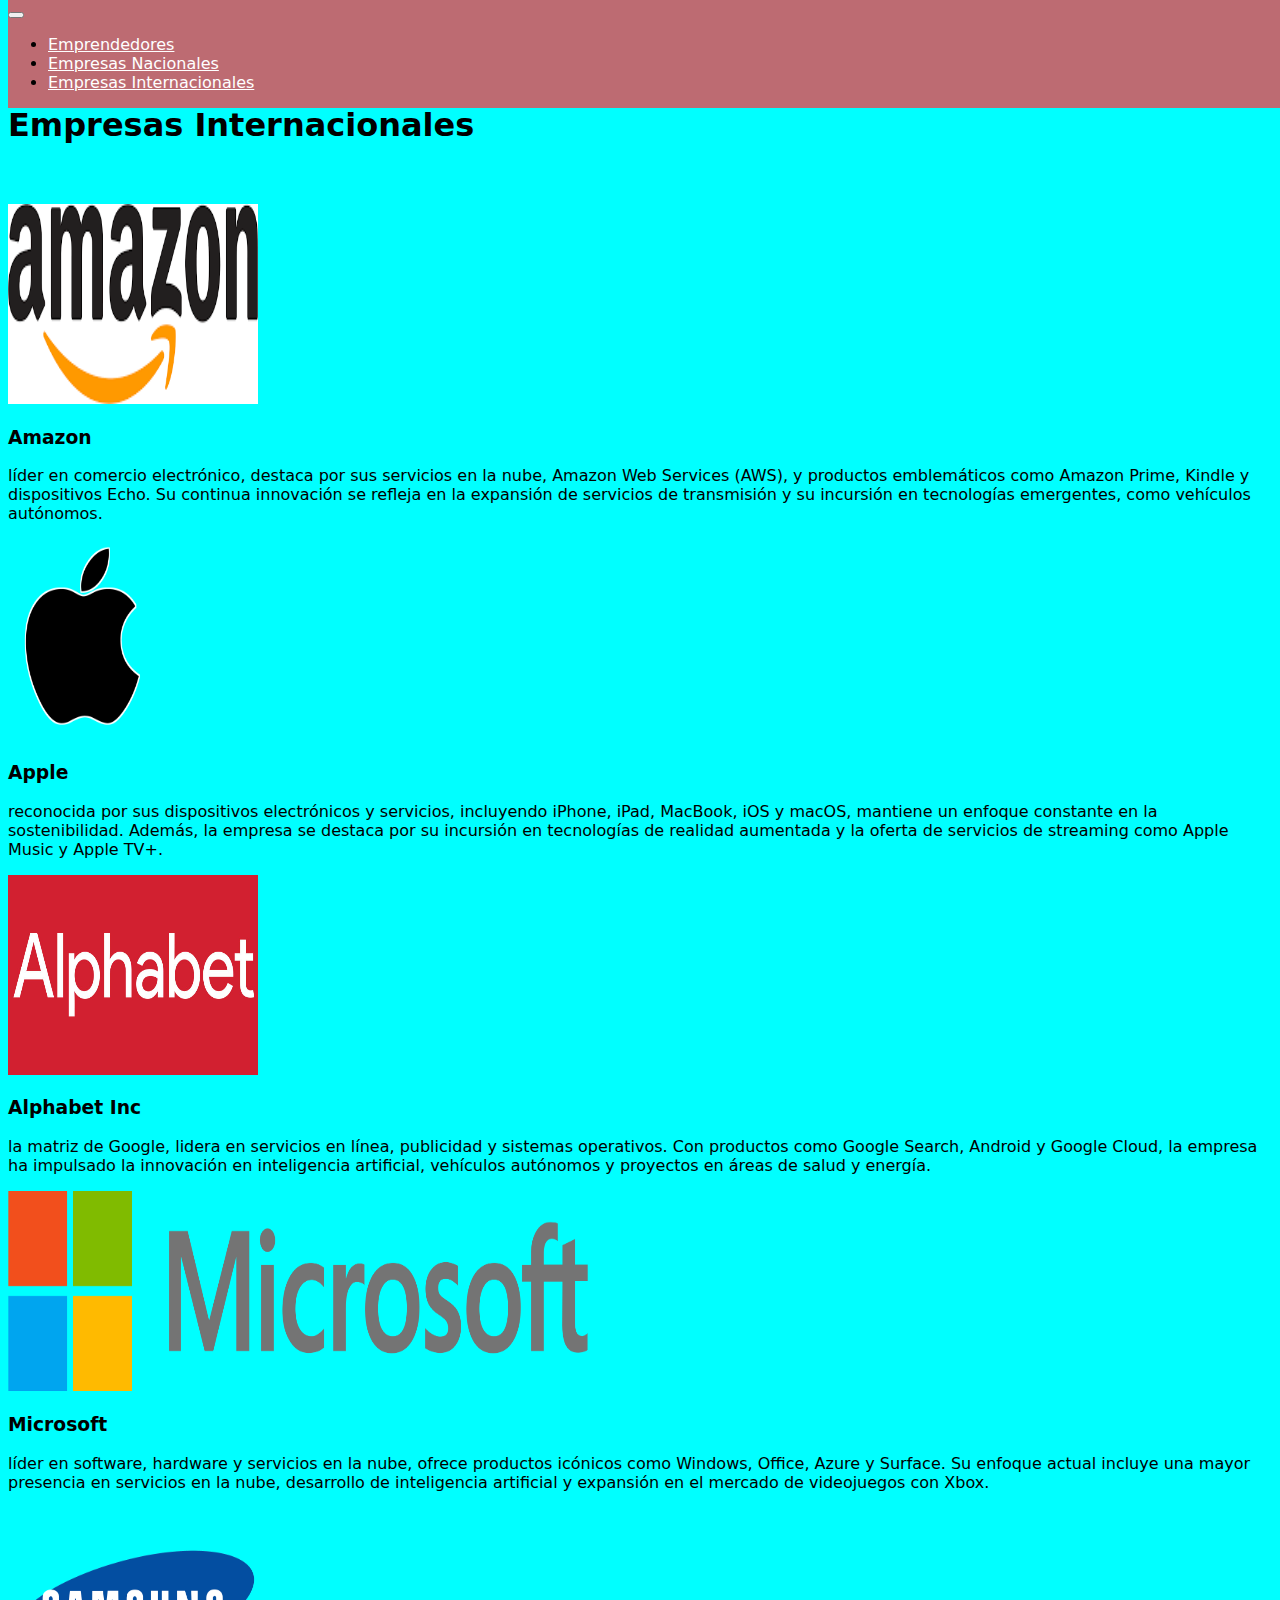
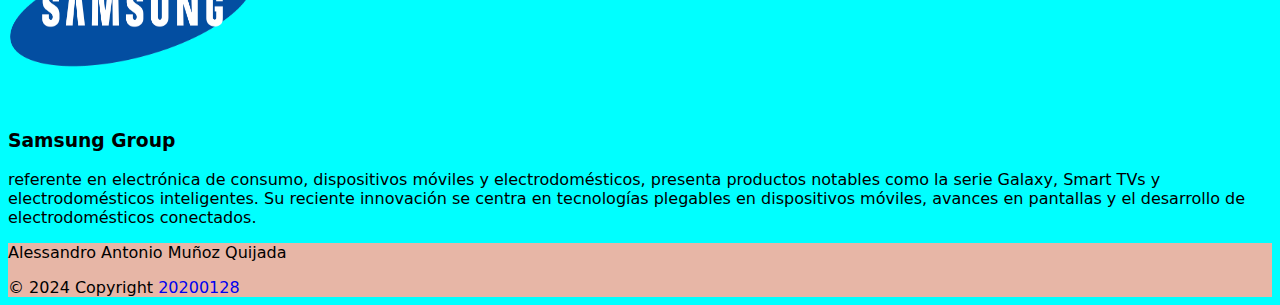
<file: pages/internacionales.html>
<!doctype html>
<html lang="en">

<head>
  <meta charset="utf-8">
  <meta name="viewport" content="width=device-width, initial-scale=1">
  <title>Empresas Internacionales</title>
  <link rel="stylesheet" href="../Style.css">
  <link href="https://cdn.jsdelivr.net/npm/bootstrap@5.3.2/dist/css/bootstrap.min.css" rel="stylesheet"
    integrity="sha384-T3c6CoIi6uLrA9TneNEoa7RxnatzjcDSCmG1MXxSR1GAsXEV/Dwwykc2MPK8M2HN" crossorigin="anonymous">
</head>

<body>
  <div id="Main" class="container mt-5">

    <nav class="navbar navbar-expand-lg fixed-top smooth-navbar">
      <div class="container">
        <button class="navbar-toggler" type="button" data-bs-toggle="collapse" data-bs-target="#navbarNav"
          aria-controls="navbarNav" aria-expanded="false" aria-label="Toggle navigation">
          <span class="navbar-toggler-icon"></span>
        </button>
        <div class="collapse navbar-collapse" id="navbarNav">
          <ul class="navbar-nav ml-auto">
            <li class="nav-item">
              <a class="nav-link" href="../Index.html">Emprendedores</a>
            </li>
            <li class="nav-item">
              <a class="nav-link" href="nacionales.html">Empresas Nacionales</a>
            </li>
            <li class="nav-item">
              <a class="nav-link" href="internacionales.html">Empresas Internacionales</a>
            </li>
        </div>
      </div>
    </nav>
    <hr>
    <br>

    <h1 class="mb-4">Empresas Internacionales</h1>

    <div class="row">
      <!-- Internacional 1 -->
      <div class="col-md-6">
        <br><br>
        <img src="../img/amazon.png" alt="Imagen" class="img-fluid mb-2 clickable-image" data-bs-toggle="collapse"
          data-bs-target="#amazonInfo">
          <br>
        <h3>Amazon</h3>
        <div id="amazonInfo" class="collapse">
          <p>líder en comercio electrónico, destaca por sus servicios en la nube, Amazon Web Services (AWS), y productos
            emblemáticos como Amazon Prime, Kindle y dispositivos Echo. Su continua innovación se refleja en la
            expansión de servicios de transmisión y su incursión en tecnologías emergentes, como vehículos autónomos.
          </p>

        </div>
      </div>
      <!-- Internacional 1 -->
      <div class="col-md-6">
        <img src="../img/apple.png" alt="Imagen" class="img-fluid mb-2 clickable-image" data-bs-toggle="collapse"
          data-bs-target="#appleInfo" style="width: 150px;">
        <h3>Apple</h3>
        <div id="appleInfo" class="collapse">
          <p>reconocida por sus dispositivos electrónicos y servicios, incluyendo iPhone, iPad, MacBook, iOS y macOS,
            mantiene un enfoque constante en la sostenibilidad. Además, la empresa se destaca por su incursión en
            tecnologías de realidad aumentada y la oferta de servicios de streaming como Apple Music y Apple TV+.</p>

        </div>
      </div>
      <!-- Internacional 1 -->
      <div class="col-md-6">
        <img src="../img/alpha.jpg" alt="Imagen" class="img-fluid mb-2 clickable-image" data-bs-toggle="collapse"
          data-bs-target="#alphaInfo">
        <h3>Alphabet Inc</h3>
        <div id="alphaInfo" class="collapse">
          <p> la matriz de Google, lidera en servicios en línea, publicidad y sistemas operativos. Con productos como
            Google Search, Android y Google Cloud, la empresa ha impulsado la innovación en inteligencia artificial,
            vehículos autónomos y proyectos en áreas de salud y energía.</p>

        </div>
      </div>
      <!-- Internacional 1 -->
      <div class="col-md-6">
        <img src="../img/Microsoft_logo_(2012).svg.png" alt="Imagen" class="img-fluid mb-2 clickable-image"
          data-bs-toggle="collapse" data-bs-target="#microsoftInfo" style="width: 580px;">
        <h3>Microsoft</h3>
        <div id="microsoftInfo" class="collapse">
          <p>líder en software, hardware y servicios en la nube, ofrece productos icónicos como Windows, Office, Azure y
            Surface. Su enfoque actual incluye una mayor presencia en servicios en la nube, desarrollo de inteligencia
            artificial y expansión en el mercado de videojuegos con Xbox.</p>

        </div>
      </div>
      <!-- Internacional 1 -->
      <div class="col-md-6">
        <img src="../img/Samsung-Logo-1993.png" alt="Imagen" class="img-fluid mb-2 clickable-image"
          data-bs-toggle="collapse" data-bs-target="#samsungInfo">
        <h3>Samsung Group</h3>
        <div id="samsungInfo" class="collapse">
          <p>referente en electrónica de consumo, dispositivos móviles y electrodomésticos, presenta productos notables
            como la serie Galaxy, Smart TVs y electrodomésticos inteligentes. Su reciente innovación se centra en
            tecnologías plegables en dispositivos móviles, avances en pantallas y el desarrollo de electrodomésticos
            conectados.
          </p>

        </div>
      </div>
    </div>

  </div>





  <footer class="text-black text-center py-3 footer">
    <p class="footer">Alessandro Antonio Muñoz Quijada</p>
    <a class="footercopy" style="text-decoration: none;">© 2024 Copyright</a>
    <a class="text-black text-center py-3" href="https://www.ricaldone.edu.sv/"
      style="text-decoration: none;">20200128</a>
  </footer>
  <script src="../Script.js"></script>
  <script src="https://cdn.jsdelivr.net/npm/bootstrap@5.3.2/dist/js/bootstrap.bundle.min.js"
    integrity="sha384-C6RzsynM9kWDrMNeT87bh95OGNyZPhcTNXj1NW7RuBCsyN/o0jlpcV8Qyq46cDfL"
    crossorigin="anonymous"></script>
</body>

</html>
</file>
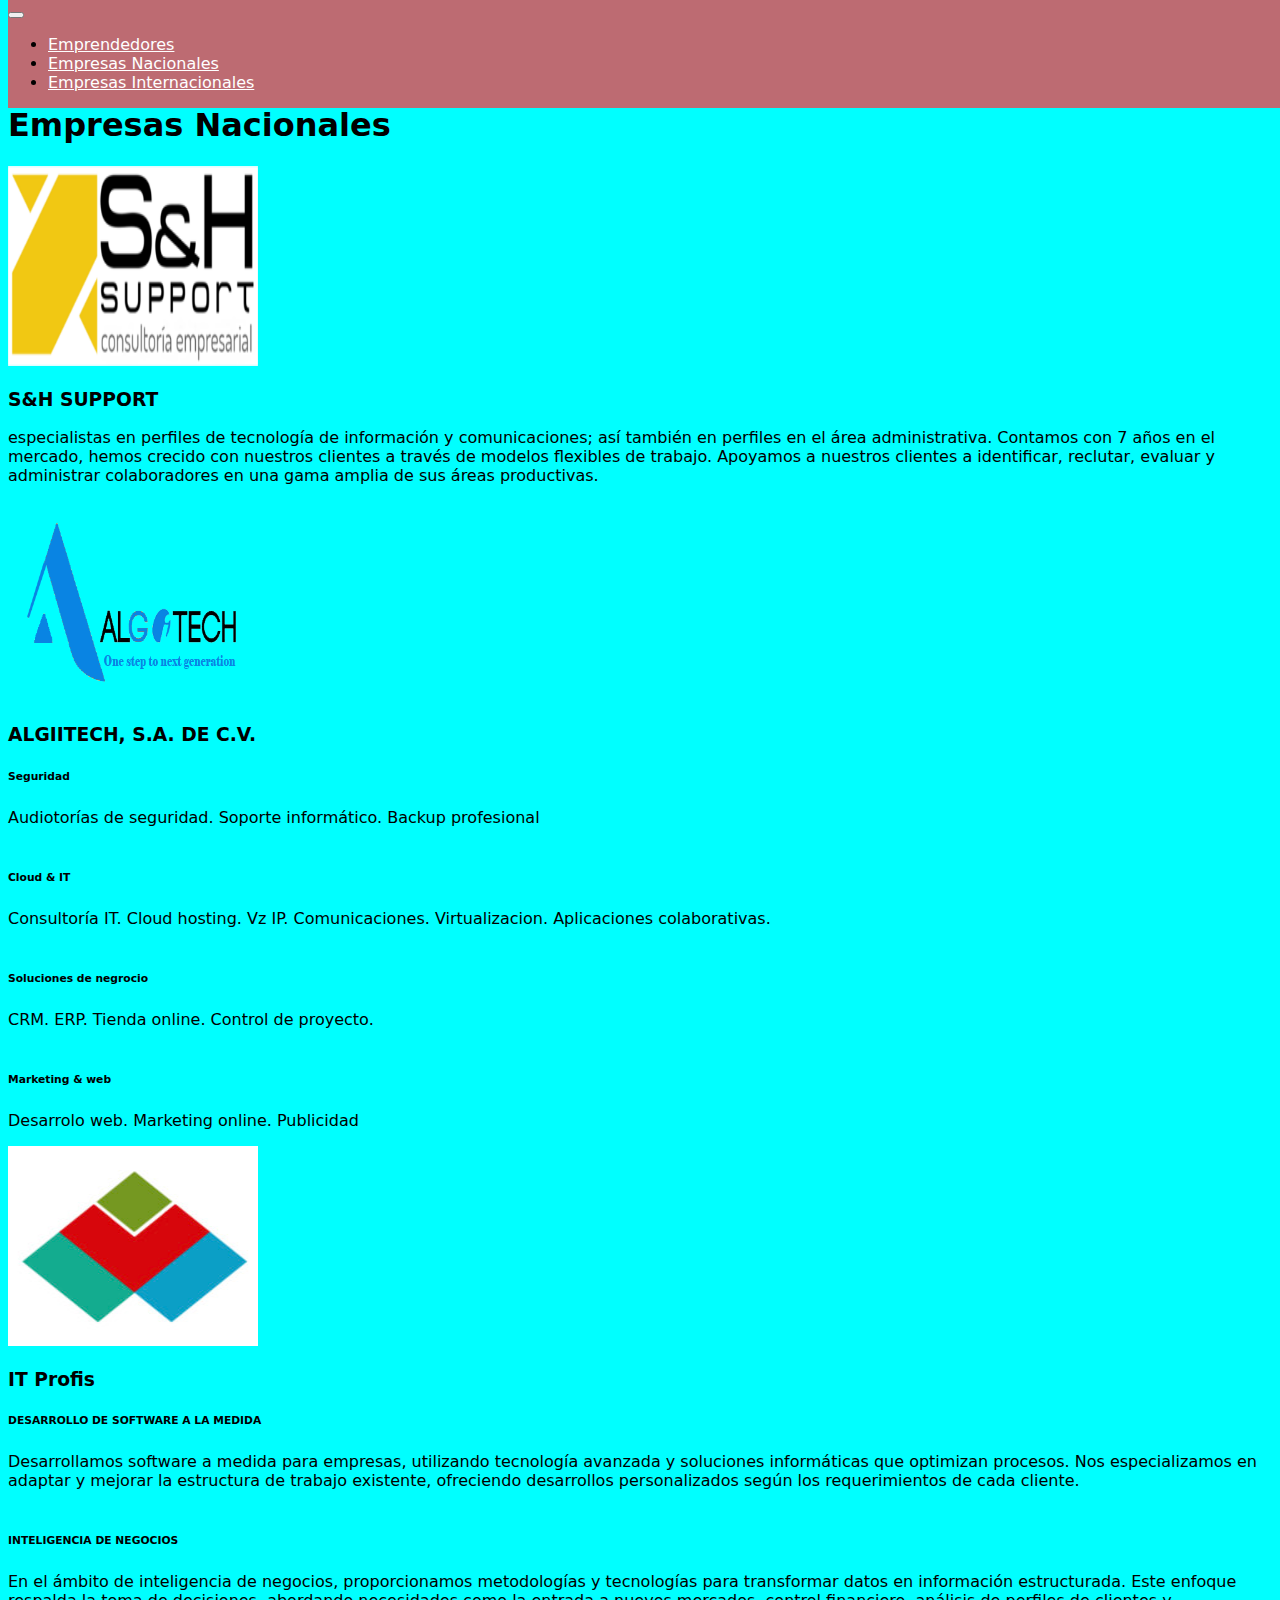
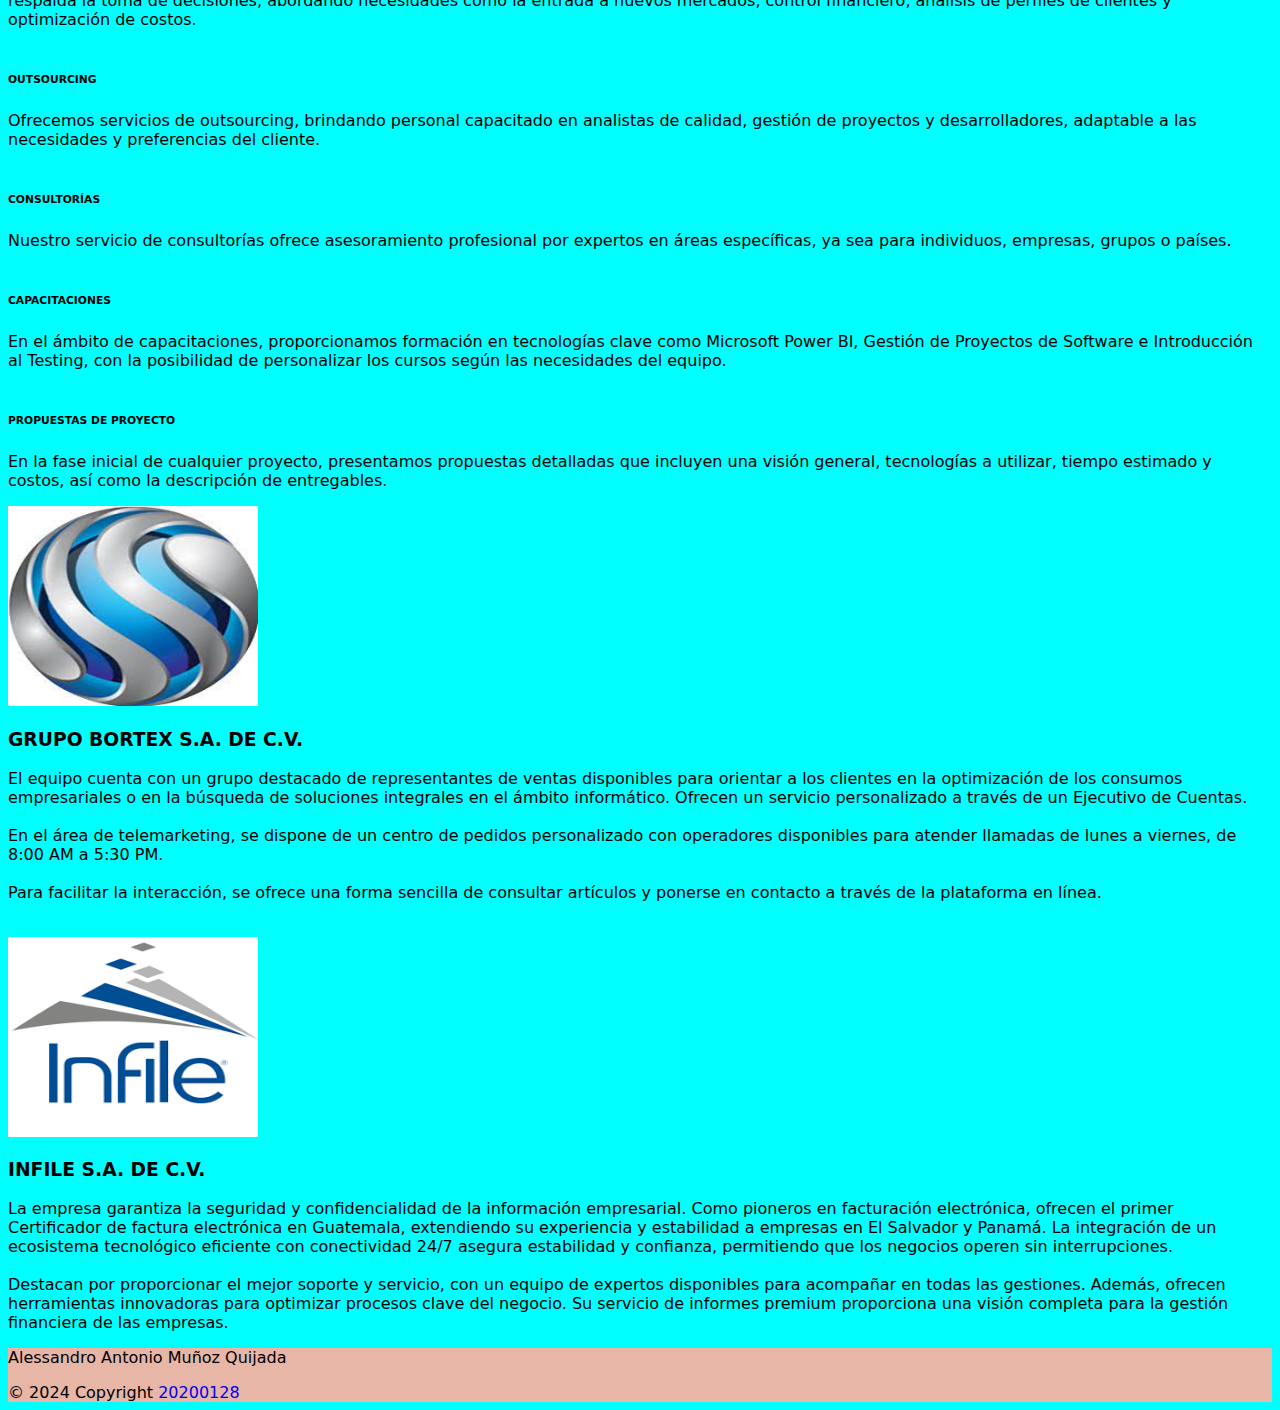
<file: pages/nacionales.html>
<!doctype html>
<html lang="en">

<head>
  <meta charset="utf-8">
  <meta name="viewport" content="width=device-width, initial-scale=1">
  <title>Empresas Nacionales</title>
  <link rel="stylesheet" href="../Style.css">
  <link href="https://cdn.jsdelivr.net/npm/bootstrap@5.3.2/dist/css/bootstrap.min.css" rel="stylesheet"
    integrity="sha384-T3c6CoIi6uLrA9TneNEoa7RxnatzjcDSCmG1MXxSR1GAsXEV/Dwwykc2MPK8M2HN" crossorigin="anonymous">
</head>

<body>
  <div id="Main" class="container mt-5">

    <nav class="navbar navbar-expand-lg fixed-top smooth-navbar">
      <div class="container">
        <button class="navbar-toggler" type="button" data-bs-toggle="collapse" data-bs-target="#navbarNav"
          aria-controls="navbarNav" aria-expanded="false" aria-label="Toggle navigation">
          <span class="navbar-toggler-icon"></span>
        </button>
        <div class="collapse navbar-collapse" id="navbarNav">
          <ul class="navbar-nav ml-auto">
            <li class="nav-item">
              <a class="nav-link" href="../Index.html">Emprendedores</a>
            </li>
            <li class="nav-item">
              <a class="nav-link" href="nacionales.html">Empresas Nacionales</a>
            </li>
            <li class="nav-item">
              <a class="nav-link" href="internacionales.html">Empresas Internacionales</a>
            </li>
        </div>
      </div>
    </nav>
    <hr>
    <br>

    <h1 class="mb-4">Empresas Nacionales</h1>

    <div class="row">
      <!-- Nacional 1 -->
      <div class="col-md-6">
        <img src="../img/SyH.webp" alt="Imagen" class="img-fluid mb-2 clickable-image" data-bs-toggle="collapse"
          data-bs-target="#SHInfo">
        <h3>S&H SUPPORT</h3>
        <div id="SHInfo" class="collapse">
          <p>especialistas en perfiles de tecnología de información y comunicaciones; así también en perfiles en el área
            administrativa. Contamos con 7 años en el mercado, hemos crecido con nuestros clientes a través de modelos
            flexibles de trabajo. Apoyamos a nuestros clientes a identificar, reclutar, evaluar y administrar
            colaboradores en una gama amplia de sus áreas productivas.</p>
        </div>
      </div>
      <!-- Nacional 2 -->
      <div class="col-md-6">
        <img src="../img/algi.png" alt="Imagen" class="img-fluid mb-2 clickable-image" data-bs-toggle="collapse"
          data-bs-target="#algiInfo">
        <h3>ALGIITECH, S.A. DE C.V.</h3>
        <div id="algiInfo" class="collapse">
          <p>
          <h6>Seguridad</h6>
          Audiotorías de seguridad. Soporte informático. Backup profesional <br><br>
          <h6>Cloud & IT</h6>
          Consultoría IT. Cloud hosting. Vz IP. Comunicaciones. Virtualizacion. Aplicaciones colaborativas. <br><br>
          <h6>Soluciones de negrocio</h6>
          CRM. ERP. Tienda online. Control de proyecto. <br><br>
          <h6>Marketing & web</h6>
          Desarrolo web. Marketing online. Publicidad
          </p>
        </div>
      </div>
      <!-- Nacional 3 -->
      <div class="col-md-6">
        <img src="../img/IT.jpeg" alt="Imagen" class="img-fluid mb-2 clickable-image" data-bs-toggle="collapse"
          data-bs-target="#ITInfo">
        <h3> IT Profis</h3>
        <div id="ITInfo" class="collapse">
          <p>
          <h6>DESARROLLO DE SOFTWARE A LA MEDIDA</h6>
          Desarrollamos software a medida para empresas, utilizando tecnología avanzada y soluciones informáticas que
          optimizan procesos. Nos especializamos en adaptar y mejorar la estructura de trabajo existente, ofreciendo
          desarrollos personalizados según los requerimientos de cada cliente. <br> <br>

          <h6>INTELIGENCIA DE NEGOCIOS</h6>
          En el ámbito de inteligencia de
          negocios, proporcionamos metodologías y tecnologías para transformar datos en información estructurada. Este
          enfoque respalda la toma de decisiones, abordando necesidades como la entrada a nuevos mercados, control
          financiero, análisis de perfiles de clientes y optimización de costos. <br><br>

          <h6>OUTSOURCING</h6>
          Ofrecemos servicios de outsourcing, brindando personal capacitado en analistas de calidad, gestión de
          proyectos y desarrolladores, adaptable a las necesidades y preferencias del cliente. <br><br>

          <h6>CONSULTORÍAS</h6>
          Nuestro servicio de consultorías ofrece asesoramiento profesional por expertos en áreas específicas, ya sea
          para individuos, empresas, grupos o países. <br><br>

          <h6>CAPACITACIONES</h6>
          En el ámbito de capacitaciones, proporcionamos formación en tecnologías clave como Microsoft Power BI,
          Gestión de Proyectos de Software e Introducción al Testing, con la posibilidad de personalizar los cursos
          según las necesidades del equipo. <br><br>

          <h6>PROPUESTAS DE PROYECTO</h6>
          En la fase inicial de cualquier proyecto, presentamos propuestas detalladas que incluyen una visión general,
          tecnologías a utilizar, tiempo estimado y costos, así como la descripción de entregables. <br></p>
        </div>
      </div>
      <!-- Nacional 4 -->
      <div class="col-md-6">
        <img src="../img/bortex.jpeg" alt="Imagen" class="img-fluid mb-2 clickable-image" data-bs-toggle="collapse"
          data-bs-target="#bortexInfo">
        <h3>GRUPO BORTEX S.A. DE C.V.</h3>
        <div id="bortexInfo" class="collapse">
          <p>El equipo cuenta con un grupo destacado de representantes de ventas disponibles para orientar a los
            clientes en la optimización de los consumos empresariales o en la búsqueda de soluciones integrales en el
            ámbito informático. Ofrecen un servicio personalizado a través de un Ejecutivo de Cuentas. <br><br>

            En el área de telemarketing, se dispone de un centro de pedidos personalizado con operadores disponibles
            para atender llamadas de lunes a viernes, de 8:00 AM a 5:30 PM. <br><br>

            Para facilitar la interacción, se ofrece una forma sencilla de consultar artículos y ponerse en contacto a
            través de la plataforma en línea. <br> <br></p>
        </div>
      </div>
      <!-- Nacional 5 -->
      <div class="col-md-6">
        <img src="../img/infile.png" alt="Imagen Emprendedor 1" class="img-fluid mb-2 clickable-image"
          data-bs-toggle="collapse" data-bs-target="#infileInfo">
        <h3>INFILE S.A. DE C.V.</h3>
        <div id="infileInfo" class="collapse">
          <p>La empresa garantiza la seguridad y confidencialidad de la información empresarial. Como pioneros en
            facturación electrónica, ofrecen el primer Certificador de factura electrónica en Guatemala, extendiendo su
            experiencia y estabilidad a empresas en El Salvador y Panamá. La integración de un ecosistema tecnológico
            eficiente con conectividad 24/7 asegura estabilidad y confianza, permitiendo que los negocios operen sin
            interrupciones. <br><br>

            Destacan por proporcionar el mejor soporte y servicio, con un equipo de expertos disponibles para acompañar
            en todas las gestiones. Además, ofrecen herramientas innovadoras para optimizar procesos clave del negocio.
            Su servicio de informes premium proporciona una visión completa para la gestión financiera de las empresas.
          </p>
        </div>
      </div>
    </div>

  </div>





  <footer class="text-black text-center py-3 footer">
    <p class="footer">Alessandro Antonio Muñoz Quijada</p>
    <a class="footercopy" style="text-decoration: none;">© 2024 Copyright</a>
    <a class="text-black text-center py-3" href="https://www.ricaldone.edu.sv/"
      style="text-decoration: none;">20200128</a>
  </footer>
  <script src="../Script.js"></script>
  <script src="https://cdn.jsdelivr.net/npm/bootstrap@5.3.2/dist/js/bootstrap.bundle.min.js"
    integrity="sha384-C6RzsynM9kWDrMNeT87bh95OGNyZPhcTNXj1NW7RuBCsyN/o0jlpcV8Qyq46cDfL"
    crossorigin="anonymous"></script>
</body>

</html>
</file>
<file: Style.css>
*{
    font-family: system-ui, -apple-system, BlinkMacSystemFont, 'Segoe UI', Roboto, Oxygen, Ubuntu, Cantarell, 'Open Sans', 'Helvetica Neue', sans-serif;
}

.navbar {
    position: fixed;
    top: 0;
    width: 100%;
    background-color: rgb(189, 107, 114); 
    z-index: 1000; 
}

.navbar-nav .nav-link {
    color: white;
}

body {
    margin-top: 56px;
    background-color: aqua; 
}

.clickable-image {
    cursor: pointer;
}

footer {    
    
    background-color: rgb(231, 182, 166);
}

.img-fluid{
    width: 250px;
    height: 200px;
}
</file>
